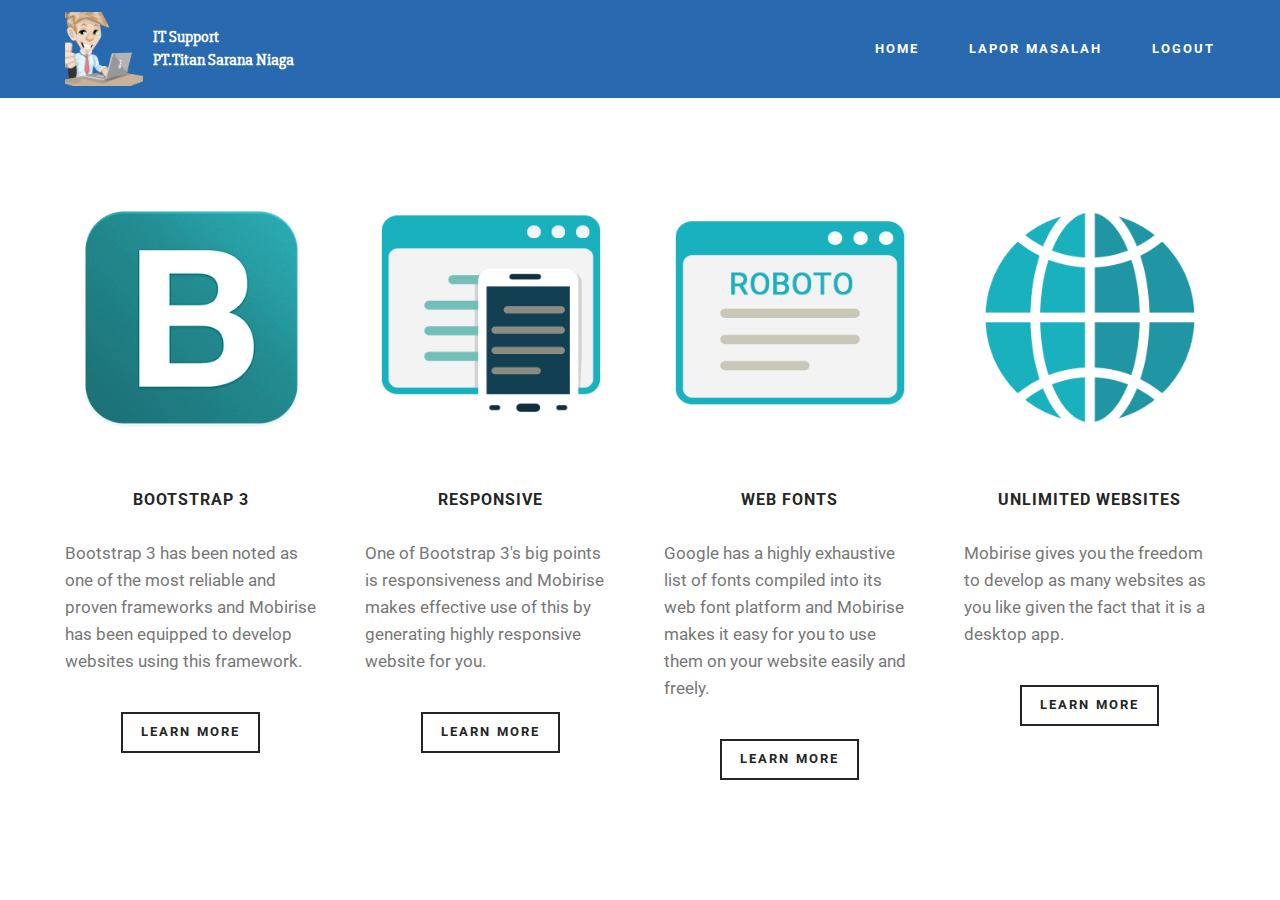
<file: index.html>
<!DOCTYPE html>
<html  >
<head>
  <!-- Site made with Mobirise Website Builder v4.12.2, https://mobirise.com -->
  <meta charset="UTF-8">
  <meta http-equiv="X-UA-Compatible" content="IE=edge">
  <meta name="generator" content="Mobirise v4.12.2, mobirise.com">
  <meta name="viewport" content="width=device-width, initial-scale=1, minimum-scale=1">
  <link rel="shortcut icon" href="assets/images/mbr-1920x1826.png" type="image/x-icon">
  <meta name="description" content="Website Maker Description">
  
  <title>Index</title>
  <link rel="stylesheet" href="https://fonts.googleapis.com/css?family=Roboto:700,400&subset=cyrillic,latin,greek,vietnamese">
  <link rel="stylesheet" href="assets/bootstrap/css/bootstrap.min.css">
  <link rel="stylesheet" href="assets/facebook-plugin/style.css">
  <link rel="stylesheet" href="assets/mobirise/css/style.css">
  <link rel="preload" as="style" href="assets/mobirise/css/mbr-additional.css"><link rel="stylesheet" href="assets/mobirise/css/mbr-additional.css" type="text/css">
  
  
  
</head>
<body>
  <section class="mbr-navbar mbr-navbar--freeze mbr-navbar--absolute mbr-navbar--sticky mbr-navbar--auto-collapse" id="menu-9" data-rv-view="23">
    <div class="mbr-navbar__section mbr-section">
        <div class="mbr-section__container container">
            <div class="mbr-navbar__container">
                <div class="mbr-navbar__column mbr-navbar__column--s mbr-navbar__brand">
                    <span class="mbr-navbar__brand-link mbr-brand mbr-brand--inline">
                        <span class="mbr-brand__logo"><a href="https://itstitan.com"><img src="assets/images/mbr-1920x1826.png" class="mbr-navbar__brand-img mbr-brand__img" alt="Mobirise"></a></span>
                        <span class="mbr-brand__name"><a class="mbr-brand__name text-white" href="https://mobirise.com">IT Support<br>PT.Titan Sarana Niaga</a></span>
                    </span>
                </div>
                <div class="mbr-navbar__hamburger mbr-hamburger"><span class="mbr-hamburger__line"></span></div>
                <div class="mbr-navbar__column mbr-navbar__menu">
                    <nav class="mbr-navbar__menu-box mbr-navbar__menu-box--inline-right">
                        <div class="mbr-navbar__column">
                            <ul class="mbr-navbar__items mbr-navbar__items--right float-left mbr-buttons mbr-buttons--freeze mbr-buttons--right btn-decorator mbr-buttons--active mbr-buttons--only-links"><li class="mbr-navbar__item"><a class="mbr-buttons__link btn text-white" href="http://home.php">HOME</a></li><li class="mbr-navbar__item"><a class="mbr-buttons__link btn text-white" href="http://lapor.php">LAPOR MASALAH</a></li><li class="mbr-navbar__item"><a class="mbr-buttons__link btn text-white" href="http://logout.php">LOGOUT</a></li></ul>                            
                            
                        </div>
                    </nav>
                </div>
            </div>
        </div>
    </div>
</section>

<section class="engine"><a href="https://mobirise.info/u">bootstrap website templates</a></section><section class="mbr-section mbr-section--relative mbr-section--fixed-size mbr-after-navbar" id="features1-a" data-rv-view="25" style="background-color: rgb(255, 255, 255);">
    
    
    <div class="mbr-section__container container mbr-section__container--std-top-padding" style="padding-top: 93px;">
        <div class="mbr-section__row row">
            <div class="mbr-section__col col-xs-12 col-md-3 col-sm-6">
                <div class="mbr-section__container mbr-section__container--center mbr-section__container--middle">
                    <figure class="mbr-figure"><img src="assets/images/bootstrap.png" class="mbr-figure__img"></figure>
                </div>
                <div class="mbr-section__container mbr-section__container--middle">
                    <div class="mbr-header mbr-header--reduce mbr-header--center mbr-header--wysiwyg">
                        <h3 class="mbr-header__text">BOOTSTRAP 3</h3>
                    </div>
                </div>
                <div class="mbr-section__container mbr-section__container--middle">
                    <div class="mbr-article mbr-article--wysiwyg">
                        <p>Bootstrap 3 has been noted as one of the most reliable and proven frameworks and Mobirise has been equipped to develop websites using this framework.</p>
                    </div>
                </div>
                <div class="mbr-section__container mbr-section__container--last" style="padding-bottom: 93px;">
                    <div class="mbr-buttons mbr-buttons--center"><a href="https://mobirise.com" class="mbr-buttons__btn btn btn-wrap btn-xs-lg btn-default">LEARN MORE</a></div>
                </div>
            </div>
            <div class="mbr-section__col col-xs-12 col-md-3 col-sm-6">
                <div class="mbr-section__container mbr-section__container--center mbr-section__container--middle">
                    <figure class="mbr-figure"><img src="assets/images/responsive.png" class="mbr-figure__img"></figure>
                </div>
                <div class="mbr-section__container mbr-section__container--middle">
                    <div class="mbr-header mbr-header--reduce mbr-header--center mbr-header--wysiwyg">
                        <h3 class="mbr-header__text">RESPONSIVE</h3>
                    </div>
                </div>
                <div class="mbr-section__container mbr-section__container--middle">
                    <div class="mbr-article mbr-article--wysiwyg">
                        <p>One of Bootstrap 3's big points is responsiveness and Mobirise makes effective use of this by generating highly responsive website for you.</p>
                    </div>
                </div>
                <div class="mbr-section__container mbr-section__container--last" style="padding-bottom: 93px;">
                    <div class="mbr-buttons mbr-buttons--center"><a href="https://mobirise.com" class="mbr-buttons__btn btn btn-wrap btn-xs-lg btn-default">LEARN MORE</a></div>
                </div>
            </div>
            <div class="clearfix visible-sm-block"></div>
            <div class="mbr-section__col col-xs-12 col-md-3 col-sm-6">
                <div class="mbr-section__container mbr-section__container--center mbr-section__container--middle">
                    <figure class="mbr-figure"><img src="assets/images/google-fonts.png" class="mbr-figure__img"></figure>
                </div>
                <div class="mbr-section__container mbr-section__container--middle">
                    <div class="mbr-header mbr-header--reduce mbr-header--center mbr-header--wysiwyg">
                        <h3 class="mbr-header__text">WEB FONTS</h3>
                    </div>
                </div>
                <div class="mbr-section__container mbr-section__container--middle">
                    <div class="mbr-article mbr-article--wysiwyg">
                        <p>Google has a highly exhaustive list of fonts compiled into its web font platform and Mobirise makes it easy for you to use them on your website easily and freely.</p>
                    </div>
                </div>
                <div class="mbr-section__container mbr-section__container--last" style="padding-bottom: 93px;">
                    <div class="mbr-buttons mbr-buttons--center"><a href="https://mobirise.com" class="mbr-buttons__btn btn btn-wrap btn-xs-lg btn-default">LEARN MORE</a></div>
                </div>
            </div>
            
            <div class="mbr-section__col col-xs-12 col-md-3 col-sm-6">
                <div class="mbr-section__container mbr-section__container--center mbr-section__container--middle">
                    <figure class="mbr-figure"><img src="assets/images/unlimited-websites.png" class="mbr-figure__img"></figure>
                </div>
                <div class="mbr-section__container mbr-section__container--middle">
                    <div class="mbr-header mbr-header--reduce mbr-header--center mbr-header--wysiwyg">
                        <h3 class="mbr-header__text">UNLIMITED WEBSITES</h3>
                    </div>
                </div>
                <div class="mbr-section__container mbr-section__container--middle">
                    <div class="mbr-article mbr-article--wysiwyg">
                        <p>Mobirise gives you the freedom to develop as many websites as you like given the fact that it is a desktop app.</p>
                    </div>
                </div>
                <div class="mbr-section__container mbr-section__container--last" style="padding-bottom: 93px;">
                    <div class="mbr-buttons mbr-buttons--center"><a href="https://mobirise.com" class="mbr-buttons__btn btn btn-wrap btn-xs-lg btn-default">LEARN MORE</a></div>
                </div>
            </div>
            
            
            
        </div>
    </div>
</section>


  <script src="assets/web/assets/jquery/jquery.min.js"></script>
  <script src="assets/bootstrap/js/bootstrap.min.js"></script>
  <script src="https://connect.facebook.net/en_US/sdk.js#xfbml=1&version=v2.5"></script>
  <script src="https://apis.google.com/js/plusone.js"></script>
  <script src="assets/facebook-plugin/facebook-script.js"></script>
  <script src="assets/smooth-scroll/smooth-scroll.js"></script>
  <script src="assets/mobirise/js/script.js"></script>
  
  
</body>
</html>
</file>
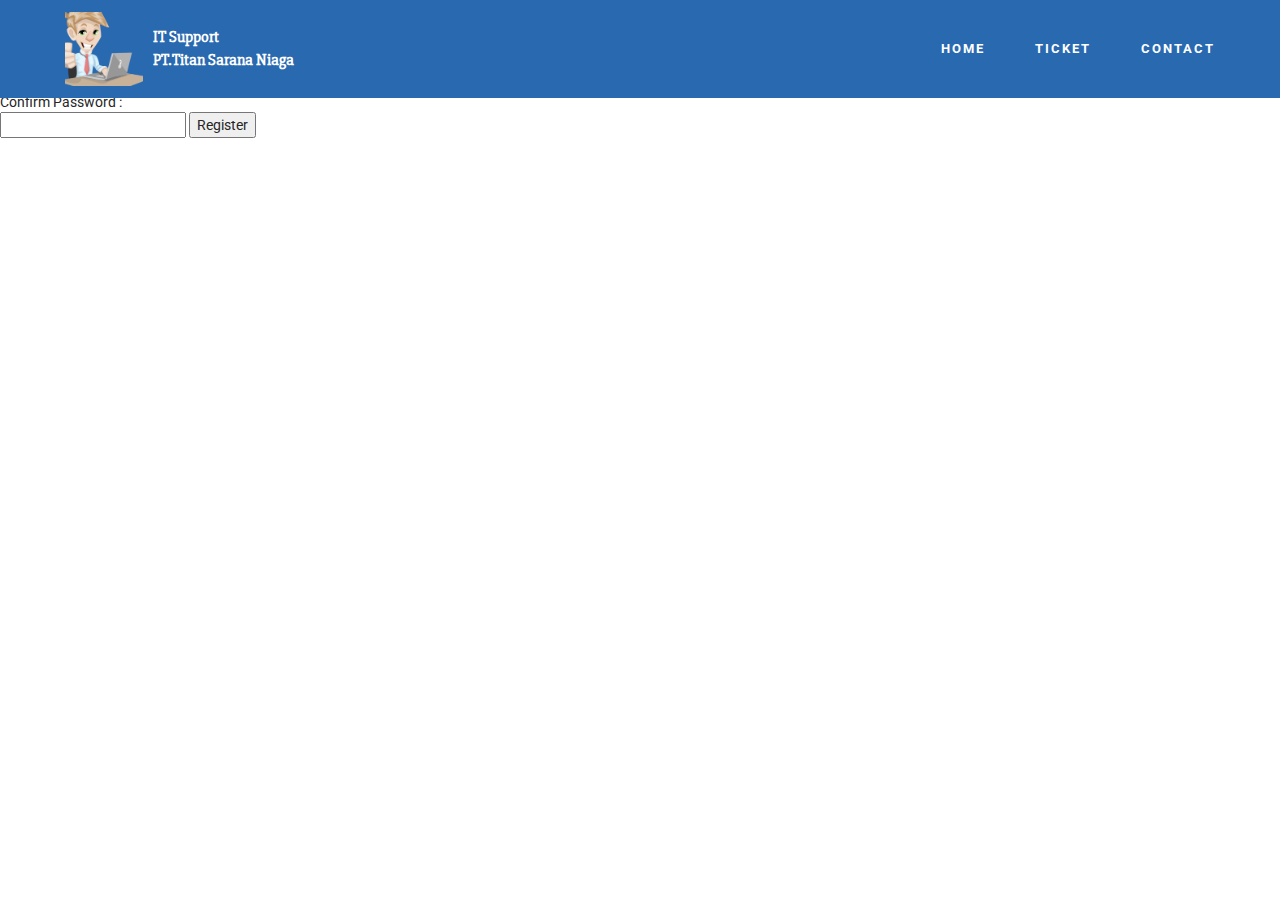
<file: daftar.html>
<!DOCTYPE html>
<html  >
<head>
  <!-- Site made with Mobirise Website Builder v4.12.2, https://mobirise.com -->
  <meta charset="UTF-8">
  <meta http-equiv="X-UA-Compatible" content="IE=edge">
  <meta name="generator" content="Mobirise v4.12.2, mobirise.com">
  <meta name="viewport" content="width=device-width, initial-scale=1, minimum-scale=1">
  <link rel="shortcut icon" href="assets/images/mbr-1920x1826.png" type="image/x-icon">
  <meta name="description" content="Web Page Builder Description">
  
  <title>Daftar</title>
  <link rel="stylesheet" href="https://fonts.googleapis.com/css?family=Roboto:700,400&subset=cyrillic,latin,greek,vietnamese">
  <link rel="stylesheet" href="assets/bootstrap/css/bootstrap.min.css">
  <link rel="stylesheet" href="assets/facebook-plugin/style.css">
  <link rel="stylesheet" href="assets/mobirise/css/style.css">
  <link rel="preload" as="style" href="assets/mobirise/css/mbr-additional.css"><link rel="stylesheet" href="assets/mobirise/css/mbr-additional.css" type="text/css">
  
  
  
</head>
<body>
  <section class="mbr-navbar mbr-navbar--freeze mbr-navbar--absolute mbr-navbar--sticky mbr-navbar--auto-collapse" id="menu-4" data-rv-view="146">
    <div class="mbr-navbar__section mbr-section">
        <div class="mbr-section__container container">
            <div class="mbr-navbar__container">
                <div class="mbr-navbar__column mbr-navbar__column--s mbr-navbar__brand">
                    <span class="mbr-navbar__brand-link mbr-brand mbr-brand--inline">
                        <span class="mbr-brand__logo"><a href="https://itstitan.com"><img src="assets/images/mbr-1920x1826.png" class="mbr-navbar__brand-img mbr-brand__img" alt="Mobirise"></a></span>
                        <span class="mbr-brand__name"><a class="mbr-brand__name text-white" href="https://mobirise.com">IT Support<br>PT.Titan Sarana Niaga</a></span>
                    </span>
                </div>
                <div class="mbr-navbar__hamburger mbr-hamburger"><span class="mbr-hamburger__line"></span></div>
                <div class="mbr-navbar__column mbr-navbar__menu">
                    <nav class="mbr-navbar__menu-box mbr-navbar__menu-box--inline-right">
                        <div class="mbr-navbar__column">
                            <ul class="mbr-navbar__items mbr-navbar__items--right float-left mbr-buttons mbr-buttons--freeze mbr-buttons--right btn-decorator mbr-buttons--active mbr-buttons--only-links"><li class="mbr-navbar__item"><a class="mbr-buttons__link btn text-white" href="https://mobirise.com">HOME</a></li><li class="mbr-navbar__item"><a class="mbr-buttons__link btn text-white" href="https://mobirise.com">TICKET</a></li><li class="mbr-navbar__item"><a class="mbr-buttons__link btn text-white" href="https://mobirise.com">CONTACT</a></li></ul>                            
                             
                        </div>
                    </nav>
                </div>
            </div>
        </div>
    </div>

</section>
<div>
 
  <div>

<div>

 <form action="reg_act.php" method="post">
 
<div> Username :</div>
 
<input name="username" type="text" />
 
<div> Password :</div>
 
<input name="password" type="password" />
 
<div>Confirm Password :</div>
 
<input name="confirm" type="password" />
<input type="submit" value="Register" />
</form>
</div>
 </div>
   </div>
  <section class="engine"><a href="https://mobirise.info/r">bootstrap template</a></section><script src="assets/web/assets/jquery/jquery.min.js"></script>
  <script src="assets/bootstrap/js/bootstrap.min.js"></script>
  <script src="https://connect.facebook.net/en_US/sdk.js#xfbml=1&version=v2.5"></script>
  <script src="https://apis.google.com/js/plusone.js"></script>
  <script src="assets/facebook-plugin/facebook-script.js"></script>
  <script src="assets/smooth-scroll/smooth-scroll.js"></script>
  <script src="assets/mobirise/js/script.js"></script>
  
 
  
</body>
</html>
</file>
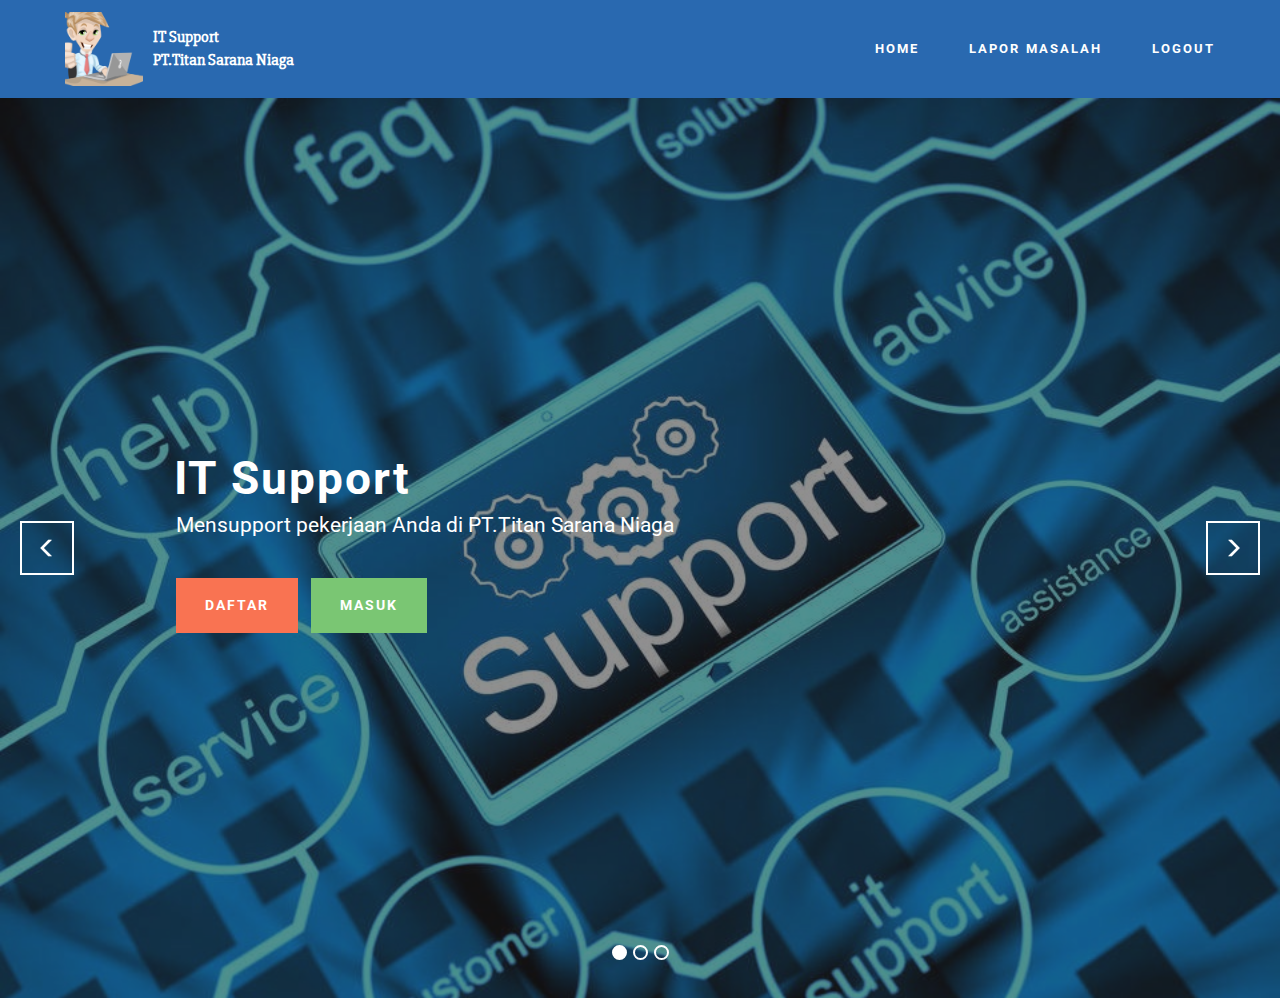
<file: home.html>
<!DOCTYPE html>
<html  >
<head>
  <!-- Site made with Mobirise Website Builder v4.12.2, https://mobirise.com -->
  <meta charset="UTF-8">
  <meta http-equiv="X-UA-Compatible" content="IE=edge">
  <meta name="generator" content="Mobirise v4.12.2, mobirise.com">
  <meta name="viewport" content="width=device-width, initial-scale=1, minimum-scale=1">
  <link rel="shortcut icon" href="assets/images/mbr-1920x1826.png" type="image/x-icon">
  <meta name="description" content="">
  
  <title>Home</title>
  <link rel="stylesheet" href="https://fonts.googleapis.com/css?family=Roboto:700,400&subset=cyrillic,latin,greek,vietnamese">
  <link rel="stylesheet" href="assets/bootstrap/css/bootstrap.min.css">
  <link rel="stylesheet" href="assets/facebook-plugin/style.css">
  <link rel="stylesheet" href="assets/mobirise/css/style.css">
  <link rel="stylesheet" href="assets/mobirise-slider/style.css">
  <link rel="preload" as="style" href="assets/mobirise/css/mbr-additional.css"><link rel="stylesheet" href="assets/mobirise/css/mbr-additional.css" type="text/css">
  
  
  
</head>
<body>
  <section class="mbr-navbar mbr-navbar--freeze mbr-navbar--absolute mbr-navbar--sticky mbr-navbar--auto-collapse" id="menu-0" data-rv-view="0">
    <div class="mbr-navbar__section mbr-section">
        <div class="mbr-section__container container">
            <div class="mbr-navbar__container">
                <div class="mbr-navbar__column mbr-navbar__column--s mbr-navbar__brand">
                    <span class="mbr-navbar__brand-link mbr-brand mbr-brand--inline">
                        <span class="mbr-brand__logo"><a href="https://itstitan.com"><img src="assets/images/mbr-1920x1826.png" class="mbr-navbar__brand-img mbr-brand__img" alt="Mobirise"></a></span>
                        <span class="mbr-brand__name"><a class="mbr-brand__name text-white" href="https://mobirise.com">IT Support<br>PT.Titan Sarana Niaga</a></span>
                    </span>
                </div>
                <div class="mbr-navbar__hamburger mbr-hamburger"><span class="mbr-hamburger__line"></span></div>
                <div class="mbr-navbar__column mbr-navbar__menu">
                    <nav class="mbr-navbar__menu-box mbr-navbar__menu-box--inline-right">
                        <div class="mbr-navbar__column">
                            <ul class="mbr-navbar__items mbr-navbar__items--right float-left mbr-buttons mbr-buttons--freeze mbr-buttons--right btn-decorator mbr-buttons--active mbr-buttons--only-links"><li class="mbr-navbar__item"><a class="mbr-buttons__link btn text-white" href="http://home.php">HOME</a></li><li class="mbr-navbar__item"><a class="mbr-buttons__link btn text-white" href="http://lapor.php">LAPOR MASALAH</a></li><li class="mbr-navbar__item"><a class="mbr-buttons__link btn text-white" href="http://logout.php">LOGOUT</a></li></ul>                            
                            
                        </div>
                    </nav>
                </div>
            </div>
        </div>
    </div>
</section>

<section class="engine"><a href="https://mobirise.info/b">how to create a website for free</a></section><section class="mbr-slider mbr-section mbr-section--no-padding carousel slide mbr-after-navbar" data-ride="carousel" data-wrap="true" data-interval="5000" id="slider-2" data-rv-view="2" style="background-color: rgb(255, 255, 255);">
    <div class="mbr-section__container">
        <div>
            <ol class="carousel-indicators">
                <li data-app-prevent-settings="" data-target="#slider-2" data-slide-to="0" class="active"></li><li data-app-prevent-settings="" data-target="#slider-2" class="" data-slide-to="1"></li><li data-app-prevent-settings="" data-target="#slider-2" data-slide-to="2"></li>
            </ol>
            <div class="carousel-inner" role="listbox">
                <div class="mbr-box mbr-section mbr-section--relative mbr-section--fixed-size mbr-section--bg-adapted item dark center mbr-section--full-height active" style="background-image: url(assets/images/it-support-background-1200x900.jpeg);">
                    <div class="mbr-box__magnet mbr-box__magnet--center-left mbr-box__magnet--sm-padding">
                    <div class="mbr-overlay"></div>                        
                        <div class=" container">
                            
                            <div class="row">
                                <div class=" col-md-offset-1 col-md-6">  

                                <div class="mbr-hero">
                                    <h1 class="mbr-hero__text">IT Support</h1>

                                    <p class="mbr-hero__subtext">Mensupport pekerjaan Anda di PT.Titan Sarana Niaga</p>
                                </div>
                                <div class="mbr-buttons btn-inverse mbr-buttons--left"><a class="mbr-buttons__btn btn btn-lg btn-danger" href="http://daftar.php">DAFTAR</a>  <a class="mbr-buttons__btn btn btn-lg btn-success" href="http://login.php">MASUK</a> </div>
                                </div>
                            </div>
                        </div>
                    </div>
                </div><div class="mbr-box mbr-section mbr-section--relative mbr-section--fixed-size mbr-section--bg-adapted item dark center mbr-section--full-height" style="background-image: url(assets/images/it-service-1200x674.png);">
                    <div class="mbr-box__magnet mbr-box__magnet--center-right mbr-box__magnet--sm-padding">
                    <div class="mbr-overlay"></div>                        
                        <div class=" container">
                            
                            <div class="row">
                                <div class=" col-md-6 col-md-offset-5">  

                                <div class="mbr-hero">
                                    <h1 class="mbr-hero__text">Problem?</h1>

                                    <p class="mbr-hero__subtext">Apa Problem Anda, Ajukan dan buat ticket laporan atas masalah Anda disini, JANGAN LAPOR MASALAH KELUARGA !!!</p>
                                </div>
                                <div class="mbr-buttons btn-inverse mbr-buttons--left mbr-buttons--right"><a class="mbr-buttons__btn btn btn-lg btn-danger" href="http://daftar.php">DAFTAR</a> <a class="mbr-buttons__btn btn btn-lg btn-default" href="http://login.php">MASUK</a></div>
                                </div>
                            </div>
                        </div>
                    </div>
                </div><div class="mbr-box mbr-section mbr-section--relative mbr-section--fixed-size mbr-section--bg-adapted item dark center mbr-section--full-height" style="background-image: url(assets/images/software-web-photo-1000x667.jpg);">
                    <div class="mbr-box__magnet mbr-box__magnet--center-center mbr-box__magnet--sm-padding">
                    <div class="mbr-overlay"></div>                        
                        <div class=" container">
                            
                            <div class="row">
                                <div class=" col-md-8 col-md-offset-2">  

                                <div class="mbr-hero">
                                    <h1 class="mbr-hero__text">CARANYA?</h1>

                                    <p class="mbr-hero__subtext">Daftar diri Anda disini, <br>hanya PT.TSN yang dapat menggunakan Applikasi web ini,</p>
                                </div>
                                <div class="mbr-buttons btn-inverse mbr-buttons--center"><a class="mbr-buttons__btn btn btn-lg btn-danger" href="http://daftar.php">DAFTAR</a> <a class="mbr-buttons__btn btn btn-lg btn-default" href="http://login.php">MASUK</a></div>
                                </div>
                            </div>
                        </div>
                    </div>
                </div>
            </div>
            
            <a data-app-prevent-settings="" class="left carousel-control" role="button" data-slide="prev" href="#slider-2">
                <span class="glyphicon glyphicon-menu-left" aria-hidden="true"></span>
                <span class="sr-only">Previous</span>
            </a>
            <a data-app-prevent-settings="" class="right carousel-control" role="button" data-slide="next" href="#slider-2">
                <span class="glyphicon glyphicon-menu-right" aria-hidden="true"></span>
                <span class="sr-only">Next</span>
            </a>
        </div>
    </div>
</section>


  <script src="assets/web/assets/jquery/jquery.min.js"></script>
  <script src="assets/bootstrap/js/bootstrap.min.js"></script>
  <script src="https://connect.facebook.net/en_US/sdk.js#xfbml=1&version=v2.5"></script>
  <script src="https://apis.google.com/js/plusone.js"></script>
  <script src="assets/facebook-plugin/facebook-script.js"></script>
  <script src="assets/smooth-scroll/smooth-scroll.js"></script>
  <script src="assets/bootstrap-carousel-swipe/bootstrap-carousel-swipe.js"></script>
  <script src="assets/mobirise/js/script.js"></script>
  
  
</body>
</html>
</file>
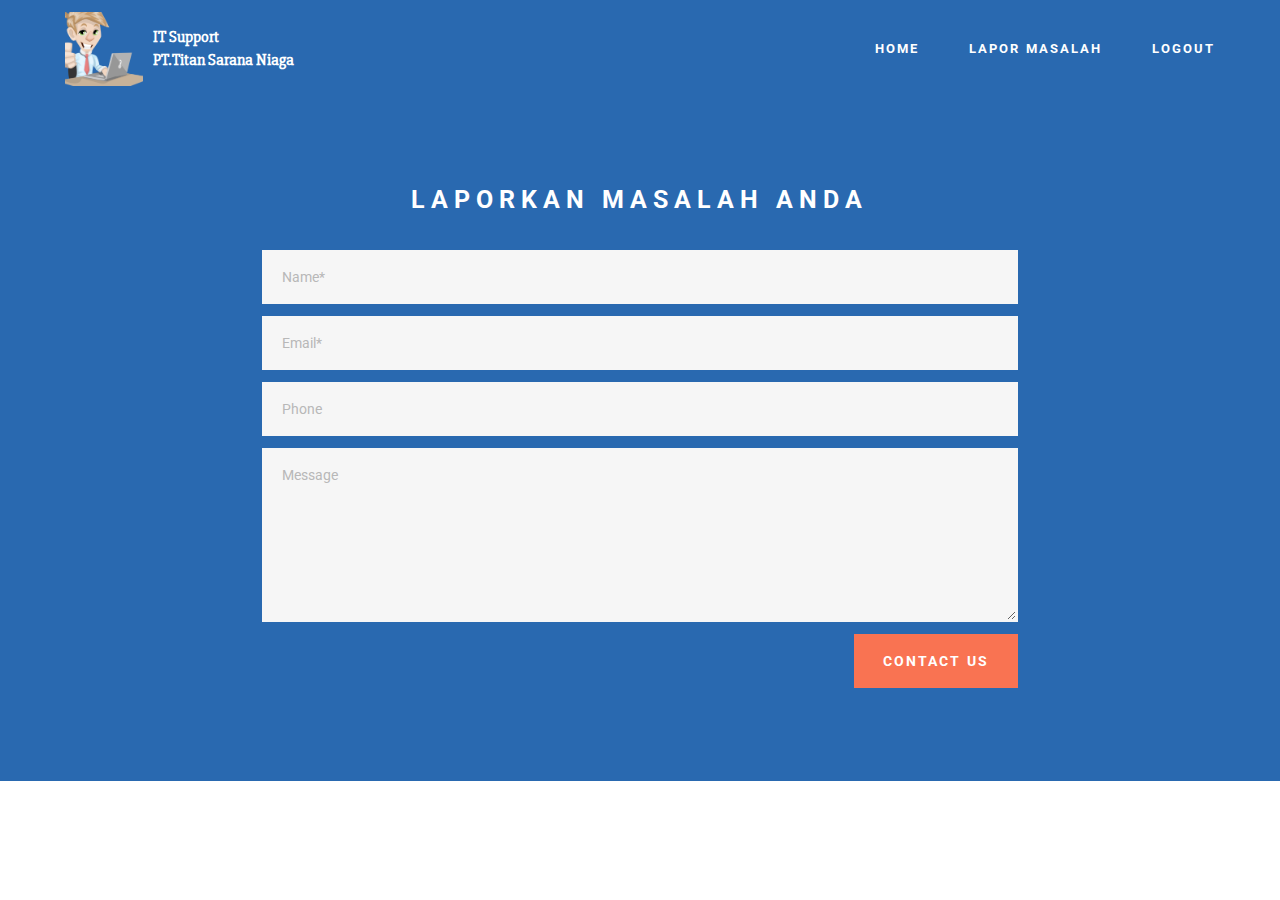
<file: lapor.html>
<!DOCTYPE html>
<html  >
<head>
  <!-- Site made with Mobirise Website Builder v4.12.2, https://mobirise.com -->
  <meta charset="UTF-8">
  <meta http-equiv="X-UA-Compatible" content="IE=edge">
  <meta name="generator" content="Mobirise v4.12.2, mobirise.com">
  <meta name="viewport" content="width=device-width, initial-scale=1, minimum-scale=1">
  <link rel="shortcut icon" href="assets/images/mbr-1920x1826.png" type="image/x-icon">
  <meta name="description" content="Web Builder Description">
  
  <title>Lapor</title>
  <link rel="stylesheet" href="https://fonts.googleapis.com/css?family=Roboto:700,400&subset=cyrillic,latin,greek,vietnamese">
  <link rel="stylesheet" href="assets/bootstrap/css/bootstrap.min.css">
  <link rel="stylesheet" href="assets/facebook-plugin/style.css">
  <link rel="stylesheet" href="assets/mobirise/css/style.css">
  <link rel="preload" as="style" href="assets/mobirise/css/mbr-additional.css"><link rel="stylesheet" href="assets/mobirise/css/mbr-additional.css" type="text/css">
  
  
  
</head>
<body>
  <section class="mbr-navbar mbr-navbar--freeze mbr-navbar--absolute mbr-navbar--sticky mbr-navbar--auto-collapse" id="menu-7" data-rv-view="37">
    <div class="mbr-navbar__section mbr-section">
        <div class="mbr-section__container container">
            <div class="mbr-navbar__container">
                <div class="mbr-navbar__column mbr-navbar__column--s mbr-navbar__brand">
                    <span class="mbr-navbar__brand-link mbr-brand mbr-brand--inline">
                        <span class="mbr-brand__logo"><a href="https://itstitan.com"><img src="assets/images/mbr-1920x1826.png" class="mbr-navbar__brand-img mbr-brand__img" alt="Mobirise"></a></span>
                        <span class="mbr-brand__name"><a class="mbr-brand__name text-white" href="https://mobirise.com">IT Support<br>PT.Titan Sarana Niaga</a></span>
                    </span>
                </div>
                <div class="mbr-navbar__hamburger mbr-hamburger"><span class="mbr-hamburger__line"></span></div>
                <div class="mbr-navbar__column mbr-navbar__menu">
                    <nav class="mbr-navbar__menu-box mbr-navbar__menu-box--inline-right">
                        <div class="mbr-navbar__column">
                            <ul class="mbr-navbar__items mbr-navbar__items--right float-left mbr-buttons mbr-buttons--freeze mbr-buttons--right btn-decorator mbr-buttons--active mbr-buttons--only-links"><li class="mbr-navbar__item"><a class="mbr-buttons__link btn text-white" href="http://home.php">HOME</a></li><li class="mbr-navbar__item"><a class="mbr-buttons__link btn text-white" href="http://lapor.php">LAPOR MASALAH</a></li><li class="mbr-navbar__item"><a class="mbr-buttons__link btn text-white" href="http://logout.php">LOGOUT</a></li></ul>                            
                            
                        </div>
                    </nav>
                </div>
            </div>
        </div>
    </div>
</section>

<section class="engine"><a href="https://mobirise.info/a">online site builder</a></section><section class="mbr-section mbr-section--relative mbr-section--fixed-size mbr-after-navbar" id="form1-8" data-rv-view="39" style="background-color: rgb(41, 105, 176);">
    
    <div class="mbr-section__container mbr-section__container--std-padding container" style="padding-top: 93px; padding-bottom: 93px;">
        <div class="row">
            <div class="col-sm-12">
                <div class="row">
                    <div class="col-sm-8 col-sm-offset-2" data-form-type="formoid">
                        <div class="mbr-header mbr-header--center mbr-header--std-padding">
                            <h2 class="mbr-header__text">LAPORKAN MASALAH ANDA</h2>
                        </div>
                        <div data-form-alert="true">
                            <div class="hide" data-form-alert-success="true">Thanks for filling out form!</div>
                        </div>
                        <form action="https://mobirise.com/" method="post" data-form-title="LAPORKAN MASALAH ANDA">
                            <input type="hidden" value="38uGQx9eSG2cHVKMVVckOiqttdSwTpQi60HivV0uifJ6O2IFKelnL+QWMpa6CH7om+Hrp4nr94DwdIj66OeimOF7WArxKRxzUl0b/senE4/uCSvu3Sxj06RhtlALAYlF" data-form-email="true">
                            <div class="form-group">
                                <input type="text" class="form-control" name="name" required="" placeholder="Name*" data-form-field="Name">
                            </div>
                            <div class="form-group">
                                <input type="email" class="form-control" name="email" required="" placeholder="Email*" data-form-field="Email">
                            </div>
                            <div class="form-group">
                                <input type="tel" class="form-control" name="phone" placeholder="Phone" data-form-field="Phone">
                            </div>
                            <div class="form-group">
                                <textarea class="form-control" name="message" rows="7" placeholder="Message" data-form-field="Message"></textarea>
                            </div>
                            <div class="mbr-buttons mbr-buttons--right"><button type="submit" class="mbr-buttons__btn btn btn-lg btn-danger">CONTACT US</button></div>
                        </form>
                    </div>
                </div>
            </div>
        </div>
    </div>
</section>


  <script src="assets/web/assets/jquery/jquery.min.js"></script>
  <script src="assets/bootstrap/js/bootstrap.min.js"></script>
  <script src="https://connect.facebook.net/en_US/sdk.js#xfbml=1&version=v2.5"></script>
  <script src="https://apis.google.com/js/plusone.js"></script>
  <script src="assets/facebook-plugin/facebook-script.js"></script>
  <script src="assets/smooth-scroll/smooth-scroll.js"></script>
  <!--[if lte IE 9]>
    <script src="assets/jquery-placeholder/jquery.placeholder.min.js"></script>
  <![endif]-->
  <script src="assets/mobirise/js/script.js"></script>
  <script src="assets/formoid/formoid.min.js"></script>
  
  
</body>
</html>
</file>
<file: assets/facebook-plugin/style.css>
.mbr-section.mbr-section__comments{
    position: relative;
}
.mbr-section__comments{
    background-size: cover;
}
.addons-container {
  position: relative;
  margin-left: auto;
  margin-right: auto;
  padding-right: 15px;
  padding-left: 15px; }
  @media (min-width: 576px) {
    .addons-container {
      padding-right: 15px;
      padding-left: 15px; } }
  @media (min-width: 768px) {
    .addons-container {
      padding-right: 15px;
      padding-left: 15px; } }
  @media (min-width: 992px) {
    .addons-container {
      padding-right: 15px;
      padding-left: 15px; } }
  @media (min-width: 1200px) {
    .addons-container {
      padding-right: 15px;
      padding-left: 15px; } }
  @media (min-width: 576px) {
    .addons-container {
      width: 540px;
      max-width: 100%; } }
  @media (min-width: 768px) {
    .addons-container {
      width: 720px;
      max-width: 100%; } }
  @media (min-width: 992px) {
    .addons-container {
      width: 960px;
      max-width: 100%; } }
  @media (min-width: 1200px) {
    .addons-container {
      width: 1140px;
      max-width: 100%; } }

.addons-container-inner{
    position: relative;
    width: 100%;
    min-height: 1px;
    padding-right: 15px;
    padding-left: 15px;
}
@media (min-width: 567px) {
    .addons-container-inner{
        -ms-flex: 0 0 66.666667%;
        flex: 0 0 66.666667%;
        max-width: 66.666667%;
    }
}
.addons-row{
    display: flex;
    justify-content:center;
}
</file>
<file: assets/mobirise/css/mbr-additional.css>
@import url(https://fonts.googleapis.com/css?family=Slabo+27px);

#menu-4 .mbr-brand__name {
  font-size: 16px;
}
#menu-4.mbr-navbar--stuck .mbr-navbar__section {
  background: #2969b0;
}
#menu-4 .mbr-navbar__section {
  background: #2969b0;
}
#menu-4 .mbr-navbar__hamburger {
  color: #ffffff;
}
#menu-4 .mbr-brand__name a {
  font-size: 16px;
  font-family: 'Slabo 27px', serif;
}

#menu-0 .mbr-brand__name {
  font-size: 16px;
}
#menu-0.mbr-navbar--stuck .mbr-navbar__section {
  background: #2969b0;
}
#menu-0 .mbr-navbar__section {
  background: #2969b0;
}
#menu-0 .mbr-navbar__hamburger {
  color: #ffffff;
}
#menu-0 .mbr-brand__name a {
  font-size: 16px;
  font-family: 'Slabo 27px', serif;
}
#slider-2 H1 {
  text-align: left;
  color: #ffffff;
}
#slider-2 P {
  text-align: left;
  color: #ffffff;
}

#menu-7 .mbr-brand__name {
  font-size: 16px;
}
#menu-7.mbr-navbar--stuck .mbr-navbar__section {
  background: #2969b0;
}
#menu-7 .mbr-navbar__section {
  background: #2969b0;
}
#menu-7 .mbr-navbar__hamburger {
  color: #ffffff;
}
#menu-7 .mbr-brand__name a {
  font-size: 16px;
  font-family: 'Slabo 27px', serif;
}
#form1-8 .mbr-header__text {
  color: #ffffff;
}

#menu-9 .mbr-brand__name {
  font-size: 16px;
}
#menu-9.mbr-navbar--stuck .mbr-navbar__section {
  background: #2969b0;
}
#menu-9 .mbr-navbar__section {
  background: #2969b0;
}
#menu-9 .mbr-navbar__hamburger {
  color: #ffffff;
}
#menu-9 .mbr-brand__name a {
  font-size: 16px;
  font-family: 'Slabo 27px', serif;
}
</file>
<file: assets/mobirise-slider/style.css>
/*-------

   Slider

-------*/
.mbr-slider .carousel-inner > .active,
.mbr-slider .carousel-inner > .next,
.mbr-slider .carousel-inner > .prev {
	display: table;
}
.mbr-slider .carousel-control {
    background-image: none;
    width: 54px;
    height: 54px;
    top: 50%;
    margin-top: -27px;
    line-height: 54px;
    border: 2px solid #fff;
    opacity: 1;
    text-shadow: none;
    z-index: 5;
    -webkit-transition: all 0.2s ease-in-out 0s;
    -o-transition: all 0.2s ease-in-out 0s;
    transition: all 0.2s ease-in-out 0s;
}
.mbr-slider .carousel-control.left {
	margin-left: 20px;
}
.mbr-slider .carousel-control.right {
	margin-right: 20px;
}
.mbr-slider .carousel-control:hover {
	background: #fff;
	color: #000;
}
.mbr-slider .carousel-indicators {
    bottom: 20px;
}
.mbr-slider .carousel-indicators li,
.mbr-slider .carousel-indicators .active {
    width: 15px;
    height: 15px;
    margin: 3px;
    border: 2px solid #ffffff;
}

@media (max-width: 767px) {
    .mbr-slider .carousel-control {
        top: auto;
        bottom: 20px;
    }
}
.mbr-slider .mbr-overlay {
    z-index: 0;
    opacity:0.5;
}
/* boxed model */
.mbr-slider > .boxed-slider {
    position: relative;
    padding: 93px 0;
}
.mbr-slider > .boxed-slider > div{
    position: relative;

}
.mbr-slider > .container .carousel-indicators {
    margin-bottom: 3px;
}
@media (max-width: 767px) {
    .mbr-slider > .container .carousel-control {
        margin-bottom: 0px;
    }
}
.mbr-slider > .container img {
    width: 100%;
}
.mbr-slider > .container img + .row {
    position: absolute;
    top: 50%;
    left: 0;
    right: 0;
    margin-left: 0;
    margin-right: 0;
    -webkit-transform: translateY(-50%);
    -moz-transform: translateY(-50%);
    transform: translateY(-50%);
}
.mbr-slider .mbr-section {
    padding-left: 0;
    padding-right: 0;
}

/* article layout */
.mbr-slider .article-slider > div {
    padding-left: 0;
    padding-right: 0;
}
.mbr-slider > .container.article-slider .carousel-indicators {
    margin-bottom: 0;
}
</file>
<file: assets/mobirise/css/style.css>
.is-builder .animated {
  -webkit-animation-name: none !important;
  animation-name: none !important;
}
html {
  position: relative;
  min-height: 100%;
}
.mbr-embedded-video {
  position: relative;
}
.mbr-background-video,
.mbr-background-video-preview {
  bottom: 0;
  left: 0;
  overflow: hidden;
  position: absolute;
  right: 0;
  top: 0;
}
.mbr-parallax-background,
.mbr-background {
  background-attachment: fixed !important;
  background-position: 50% 0;
  background-repeat: no-repeat;
  background-size: cover !important;
}
.mbr-hidden-scrollbar .mbr-parallax-background {
  background-size: auto 130%;
}
.mobile .mbr-parallax-background {
  background-attachment: scroll !important;
}
.mbr-background {
  background-attachment: scroll !important;
}
.mbr-navbar {
  position: relative;
  width: 100%;
}
.mbr-navbar:before {
  content: "";
  display: block;
}
.mbr-navbar__brand-link:after,
.mbr-navbar__brand-img {
  max-height: 74px;
  height: 100%;
}
.mbr-navbar:before,
.mbr-navbar__container {
  height: 98px;
}
.mbr-navbar--ss .mbr-navbar__brand-link:after,
.mbr-navbar--ss .mbr-navbar__brand-img {
  height: 74px;
}
.mbr-navbar--ss:before,
.mbr-navbar--ss .mbr-navbar__container {
  height: 98px;
}
.mbr-navbar--xs .mbr-navbar__brand-link:after,
.mbr-navbar--xs .mbr-navbar__brand-img {
  height: 32px;
}
.mbr-navbar--xs:before,
.mbr-navbar--xs .mbr-navbar__container {
  height: 56px;
}
.mbr-navbar--s .mbr-navbar__brand-link:after,
.mbr-navbar--s .mbr-navbar__brand-img {
  height: 48px;
}
.mbr-navbar--s:before,
.mbr-navbar--s .mbr-navbar__container {
  height: 72px;
}
.mbr-navbar--m .mbr-navbar__brand-link:after,
.mbr-navbar--m .mbr-navbar__brand-img {
  height: 64px;
}
.mbr-navbar--m:before,
.mbr-navbar--m .mbr-navbar__container {
  height: 88px;
}
.mbr-navbar--l .mbr-navbar__brand-link:after,
.mbr-navbar--l .mbr-navbar__brand-img {
  height: 96px;
}
.mbr-navbar--l:before,
.mbr-navbar--l .mbr-navbar__container {
  height: 120px;
}
.mbr-navbar--xl .mbr-navbar__brand-link:after,
.mbr-navbar--xl .mbr-navbar__brand-img {
  height: 128px;
}
.mbr-navbar--xl:before,
.mbr-navbar--xl .mbr-navbar__container {
  height: 152px;
}
.mbr-navbar--short .mbr-navbar__brand-link:after,
.mbr-navbar--short .mbr-navbar__brand-img {
  height: 40px;
}
.mbr-navbar--short .mbr-brand__logo .mbr-iconfont{
  font-size: 40px;
}
.mbr-navbar--short:before,
.mbr-navbar--short .mbr-navbar__container {
  height: 64px;
}
.mbr-navbar--short .mbr-navbar__container {
  padding: 12px 0;
}
@media (max-width: 767px) {
  .mbr-navbar--short .mbr-navbar__brand-link:after,
  .mbr-navbar--short .mbr-navbar__brand-img {
    height: 31px;
  }
  .mbr-navbar--short:before,
  .mbr-navbar--short .mbr-navbar__container {
    height: 45px;
  }
  .mbr-navbar--short .mbr-navbar__container {
    padding: 7px 0;
  }
}
.mbr-navbar__brand-img {
  position: relative;
}
.mbr-navbar__brand-img,
.mbr-navbar__container,
.mbr-navbar__section {
  -webkit-transition: all 300ms ease-in-out 0s;
  -o-transition: all 300ms ease-in-out 0s;
  transition: all 300ms ease-in-out 0s;
}
.mbr-navbar__section {
  background: #2c2c2c;
  height: auto;
  position: absolute;
  top: 0;
  width: 100%;
  z-index: 1000;
}
.mbr-navbar__container {
  display: table;
  padding: 12px 0;
  width: 100%;
}
.mbr-navbar__menu-box {
  display: table;
  width: 100%;
}
.mbr-navbar__menu-box--inline-left,
.mbr-navbar__menu-box--inline-center,
.mbr-navbar__menu-box--inline-right {
  display: block;
  text-align: left;
}
.mbr-navbar__menu-box--inline-center {
  text-align: center;
}
.mbr-navbar__menu-box--inline-right {
  text-align: right;
}
.mbr-navbar__column {
  display: table-cell;
  vertical-align: middle;
}
.mbr-navbar__column--xxs {
  width: 1%;
}
.mbr-navbar__column--xs {
  width: 10%;
}
.mbr-navbar__column--s {
  width: 20%;
}
.mbr-navbar__column--m {
  width: 30%;
}
.mbr-navbar__column--l {
  width: 40%;
}
.mbr-navbar__column--xl {
  width: 50%;
}
.mbr-navbar__menu-box--inline-left .mbr-navbar__column,
.mbr-navbar__menu-box--inline-center .mbr-navbar__column,
.mbr-navbar__menu-box--inline-right .mbr-navbar__column {
  display: inline-block;
}
.mbr-navbar__items {
  float: left;
  padding-left: 0px;
  position: relative;
  left: -20px;
}
.mbr-navbar__items--right {
  float: right;
  left: 0;
}
.float-left {
  float: left;
}
.mbr-navbar__item {
  display: block;
  float: left;
  position: relative;
}
.mbr-navbar__hamburger {
  display: none;
  margin-top: -11px;
  position: absolute;
  right: 0;
  top: 50%;
  z-index: 10000;
}
.mbr-navbar--collapsed .mbr-navbar__container {
  position: relative;
}
.mbr-navbar--collapsed .mbr-navbar__column {
  display: block;
  width: 100%;
}
.mbr-navbar--collapsed .mbr-navbar__items--right {
  padding-top: 13px;
}
.mbr-navbar--collapsed .mbr-navbar__menu {
  background: rgba(0, 0, 0, 0.9);
  display: none;
  height: 100%;
  left: 0;
  position: fixed;
  top: 0;
  width: 100%;
  z-index: 9999;
}
.mbr-navbar--collapsed .mbr-navbar__menu-box {
  display: table-cell;
  vertical-align: middle;
}
.mbr-navbar--collapsed .mbr-navbar__items {
  float: none;
}
.mbr-navbar--collapsed .mbr-navbar__item {
  float: none;
}
.mbr-navbar--collapsed .mbr-navbar__hamburger {
  display: block;
}
.mbr-navbar--collapsed.mbr-navbar--open .mbr-navbar__menu {
  display: table;
}
.mbr-navbar--collapsed.mbr-navbar--open:not(.mbr-navbar--sticky) .mbr-navbar__section {
  background: none;
  position: fixed;
}
.mbr-navbar--collapsed.mbr-navbar--open .mbr-navbar__brand {
  visibility: hidden;
}
.mbr-navbar--collapsed.mbr-navbar--sticky.mbr-navbar--open .mbr-navbar__brand {
  visibility: visible;
}
.mbr-navbar--collapsed.mbr-navbar--open .mbr-navbar__brand-img,
.mbr-navbar--collapsed.mbr-navbar--open .mbr-navbar__container {
  -webkit-transition: none;
  -o-transition: none;
  transition: none;
}
.mbr-navbar--freeze.mbr-navbar--collapsed.mbr-navbar--open .mbr-navbar__hamburger,
.mbr-navbar--freeze.mbr-navbar--collapsed.mbr-navbar--open .mbr-navbar__hamburger:hover {
  color: #fff !important;
}
.mbr-navbar--sticky .mbr-navbar__section {
  position: fixed;
}
.mbr-navbar--absolute {
  position: absolute;
}
/* fix for popup menu conflict */
@media (max-width: 480px) {
  .mbr-navbar--absolute.mbr-navbar[id^=menu-] {
    position: absolute;
  }
}
.mbr-navbar--transparent .mbr-navbar__section {
  background: none;
}
.mbr-navbar--stuck .mbr-navbar__section,
.mbr-navbar--relative .mbr-navbar__section {
  background: #2c2c2c;
}
@media (max-width: 991px) {
  .mbr-navbar--auto-collapse .mbr-navbar__container {
    position: relative;
  }
  .mbr-navbar--auto-collapse .mbr-navbar__column {
    display: block;
    width: 100%;
  }
  .mbr-navbar__column {
    max-height: 100vh;
    overflow-x: hidden;
    overflow-y:auto;
  }
  .mbr-navbar__column::-webkit-scrollbar {
    display:none;
  }
  .mbr-navbar--auto-collapse .mbr-navbar__items--right {
    padding-top: 13px;
  }
  .mbr-navbar--auto-collapse .mbr-navbar__menu {
    background: rgba(0, 0, 0, 0.9);
    display: none;
    height: 100%;
    left: 0;
    position: fixed;
    top: 0;
    width: 100%;
    z-index: 9999;
  }
  .mbr-navbar--auto-collapse .mbr-navbar__menu-box {
    display: table-cell;
    vertical-align: middle;
  }
  .mbr-navbar--auto-collapse .mbr-navbar__items {
    float: none;
  }
  .mbr-navbar--auto-collapse .mbr-navbar__item {
    float: none;
  }
  .mbr-navbar--auto-collapse .mbr-navbar__hamburger {
    display: block;
  }
  .mbr-navbar--auto-collapse.mbr-navbar--open .mbr-navbar__menu {
    display: table;
  }
  .mbr-navbar--auto-collapse.mbr-navbar--open:not(.mbr-navbar--sticky) .mbr-navbar__section {
    background: none;
    position: fixed;
  }
  .mbr-navbar--auto-collapse.mbr-navbar--open .mbr-navbar__brand {
    visibility: hidden;
  }
  .mbr-navbar--auto-collapse.mbr-navbar--sticky.mbr-navbar--open .mbr-navbar__brand {
    visibility: visible;
  }
  .mbr-navbar--auto-collapse.mbr-navbar--open .mbr-navbar__brand-img,
  .mbr-navbar--auto-collapse.mbr-navbar--open .mbr-navbar__container {
    -webkit-transition: none;
    -o-transition: none;
    transition: none;
  }
}
.mbr-after-navbar:before {
  content: "";
  display: block;
  height: 98px;
}
.mbr-hamburger {
  cursor: pointer;
  height: 23px;
  width: 30px;
}
.mbr-hamburger:focus {
  outline: none;
}
.mbr-hamburger__line,
.mbr-hamburger__line:before,
.mbr-hamburger__line:after {
  content: "";
  position: absolute;
  display: block;
  height: 1px;
  cursor: pointer;
}
.mbr-hamburger__line,
.mbr-hamburger__line:before,
.mbr-hamburger__line:after {
  width: 30px;
  border-bottom: 5px solid;
  top: 9px;
}
.mbr-hamburger__line:before {
  top: -9px;
}
.mbr-hamburger__line:after {
  top: 9px;
}
.mbr-hamburger__line,
.mbr-hamburger__line:before,
.mbr-hamburger__line:after {
  -webkit-transition: all 300ms ease-in-out;
  transition: all 300ms ease-in-out;
}
.mbr-hamburger--open .mbr-hamburger__line {
  border-color: transparent;
}
.mbr-hamburger--open .mbr-hamburger__line:before,
.mbr-hamburger--open .mbr-hamburger__line:after {
  top: 0;
}
.mbr-hamburger--open .mbr-hamburger__line:before {
  -ms-transform: rotate(45deg);
  -webkit-transform: rotate(45deg);
  transform: rotate(45deg);
}
.mbr-hamburger--open .mbr-hamburger__line:after {
  top: 10px;
  -ms-transform: translatey(-10px) rotate(-45deg);
  -webkit-transform: translatey(-10px) rotate(-45deg);
  transform: translatey(-10px) rotate(-45deg);
}
@media (max-width: 767px) {
  .mbr-hamburger {
    height: 23px;
    width: 27px;
  }
  .mbr-hamburger__line,
  .mbr-hamburger__line:before,
  .mbr-hamburger__line:after {
    width: 27px;
    border-bottom: 4px solid;
    top: 9px;
  }
  .mbr-hamburger__line:before {
    top: -9px;
  }
  .mbr-hamburger__line:after {
    top: 9px;
  }
}

.navbar-dropdown .hamburger-icon {
  content: "";
  width: 16px;
  -webkit-box-shadow: 0 -6px 0 1px,0 0 0 1px,0 6px 0 1px;
  -moz-box-shadow: 0 -6px 0 1px,0 0 0 1px,0 6px 0 1px;
  box-shadow: 0 -6px 0 1px,0 0 0 1px,0 6px 0 1px;
}

.mbr-brand {
  display: block;
  float: left;
  position: relative;
}
.mbr-brand,
.mbr-brand:hover {
  text-decoration: none;
}
.mbr-brand__name {
  display: block;
  font-weight: bold;
  margin-top: 5px;
  text-align: center;
}
.mbr-brand__name,
.mbr-brand__name:hover {
  text-decoration: none;
}
.mbr-brand--inline {
  display: table;
}
.mbr-brand--inline:after {
  content: "";
  display: table-cell;
  width: 1px;
}
.mbr-brand--inline .mbr-brand__logo,
.mbr-brand--inline .mbr-brand__name {
  display: table-cell;
  vertical-align: middle;
}
.mbr-brand--inline .mbr-brand__logo {
  padding-right: 10px;
}
.mbr-brand--inline .mbr-brand__name {
  margin: 0;
  text-align: left;
}
.mbr-form {
  display: table;
  margin-top: -13px;
  position: relative;
  top: 14px;
  /* width: 100%; */
}
.mbr-form__left,
.mbr-form__right {
  display: table-cell;
  vertical-align: top;
}
.mbr-form__left {
  padding-right: 3px;
}
.mbr-form__right {
  width: 1px;
}
@media (max-width: 530px) {
  .mbr-form {
    display: block;
    margin-top: -27px;
    position: relative;
    top: 26px;
  }
  .mbr-form__left,
  .mbr-form__right {
    display: block;
  }
  .mbr-form__left {
    margin-bottom: 12px;
    padding-right: 0;
  }
  .mbr-form__right {
    width: 100%;
  }
}
.mbr-section {
  padding: 0 20px;
}
.mbr-section--no-padding {
  padding: 0;
}
.mbr-section--relative {
  position: relative;
}
.mbr-section--fixed-size {
  overflow: hidden;
}
.mbr-section--full-height {
  height: 100vh;
}
.mbr-section--full-height.mbr-after-navbar:before {
  display: none;
}
.mbr-section--bg-adapted {
  background-attachment: scroll;
  background-position: 50% 0;
  background-repeat: no-repeat;
  background-size: cover;
}
.mbr-section--gray {
  background-color: #444444;
}
.mbr-section--light-gray {
  background-color: #f0f0f0;
}
.mbr-section--dark-gray {
  background-color: #3c3c3c;
}
.mbr-section__container {
  padding: 0;
  position: relative;
  z-index: 3;
}
.mbr-section__container--center {
  text-align: center;
}
.mbr-section__container--std-padding {
  padding: 93px 0;
}
.mbr-section__container--std-top-padding {
  padding-top: 93px;
}
.mbr-section__container--std-bot-padding {
  padding-bottom: 93px;
}
.mbr-section__container--sm-padding {
  padding: 41px 0;
}
.mbr-section__container--sm-top-padding {
  padding-top: 41px;
}
.mbr-section__container--sm-bot-padding {
  padding-bottom: 41px;
}
.mbr-section__container--isolated {
  padding-bottom: 93px;
  padding-top: 93px;
}
.mbr-section__container--first {
  padding-top: 93px;
  padding-bottom: 41px;
}
.mbr-section__container--middle {
  padding-bottom: 41px;
}
.mbr-section__container--last {
  padding-bottom: 93px;
}
.mbr-section__row {
  margin-left: -24px;
  margin-right: -24px;
}
.mbr-section__col {
  overflow: hidden;
  padding-left: 24px;
  padding-right: 24px;
}
.mbr-section__left {
  padding-right: 40px;
}
.mbr-section__right {
  padding-left: 15px;
}
.mbr-section__header {
  line-height: 1.5em;
  margin: -10px 0 0;
  text-align: center;
}
@media (min-width: 768px) {
  .mbr-section--short-paddings .mbr-section__container--std-padding {
    padding: 59px 0;
  }
  .mbr-section--short-paddings .mbr-section__container--std-top-padding {
    padding-top: 59px;
  }
  .mbr-section--short-paddings .mbr-section__container--std-bot-padding {
    padding-bottom: 59px;
  }
  .mbr-section--short-paddings .mbr-section__container--sm-padding {
    padding: 41px 0;
  }
  .mbr-section--short-paddings .mbr-section__container--sm-top-padding {
    padding-top: 41px;
  }
  .mbr-section--short-paddings .mbr-section__container--sm-bot-padding {
    padding-bottom: 41px;
  }
  .mbr-section--short-paddings .mbr-section__container--isolated {
    padding-bottom: 59px;
    padding-top: 59px;
  }
  .mbr-section--short-paddings .mbr-section__container--first {
    padding-top: 59px;
    padding-bottom: 41px;
  }
  .mbr-section--short-paddings .mbr-section__container--middle {
    padding-bottom: 41px;
  }
  .mbr-section--short-paddings .mbr-section__container--last {
    padding-bottom: 59px;
  }
}
@media (max-width: 767px) {
  .mbr-section__left {
    padding-right: 15px;
  }
  .mbr-section__right {
    padding-left: 15px;
    padding-top: 51px;
  }
}
.mbr-arrow {
  bottom: 71px;
  left: 0;
  line-height: 1px;
  padding: 0 20px;
  position: absolute;
  width: 100%;
  z-index: 3;
}
.mbr-arrow__link {
  display: inline-block;
  font-size: 26px;
}
.mbr-arrow__link,
.mbr-arrow__link:hover,
.mbr-arrow__link:focus {
  color: #fff;
}
.mbr-arrow--floating .mbr-arrow__link {
  -webkit-animation: floating-arrow 1.6s infinite ease-in-out 0s;
  -o-animation: floating-arrow 1.6s infinite ease-in-out 0s;
  animation: floating-arrow 1.6s infinite ease-in-out 0s;
}
@-webkit-keyframes floating-arrow {
  from {
    -webkit-transform: translateY(0);
    transform: translateY(0);
  }
  65% {
    -webkit-transform: translateY(11px);
    transform: translateY(11px);
  }
  to {
    -webkit-transform: translateY(0);
    transform: translateY(0);
  }
}
@-o-keyframes floating-arrow {
  from {
    -webkit-transform: translateY(0);
    transform: translateY(0);
  }
  65% {
    -webkit-transform: translateY(11px);
    transform: translateY(11px);
  }
  to {
    -webkit-transform: translateY(0);
    transform: translateY(0);
  }
}
@keyframes floating-arrow {
  from {
    -webkit-transform: translateY(0);
    transform: translateY(0);
  }
  65% {
    -webkit-transform: translateY(11px);
    transform: translateY(11px);
  }
  to {
    -webkit-transform: translateY(0);
    transform: translateY(0);
  }
}
.mbr-arrow--dark .mbr-arrow__link,
.mbr-arrow--dark .mbr-arrow__link:hover,
.mbr-arrow--dark .mbr-arrow__link:focus {
  color: #252525;
}
@media (max-width: 767px) {
  .mbr-arrow {
    bottom: 41px;
  }
}
@media (max-width: 320px) {
  .mbr-arrow {
    bottom: 21px;
    text-align: center;
  }
}
@media all and (device-width: 320px) and (device-height: 568px) and (orientation: portrait) {
  .mbr-arrow {
    bottom: 31px;
  }
}
.mbr-box {
  display: table;
  width: 100%;
}
.mbr-box--fixed {
  table-layout: fixed;
}
.mbr-box--stretched {
  height: 100%;
}
.mbr-box__magnet {
  display: table-cell;
  float: none;
  height: 100%;
  margin-bottom: 0;
  margin-top: 0;
  text-align: center;
  vertical-align: middle;
}
.mbr-box__magnet--sm-padding {
  padding: 41px 0;
}
.mbr-box__magnet--top-left,
.mbr-box__magnet--top-center,
.mbr-box__magnet--top-right {
  vertical-align: top;
}
.mbr-box__magnet--bottom-left,
.mbr-box__magnet--bottom-center,
.mbr-box__magnet--bottom-right {
  vertical-align: bottom;
}
.mbr-box__magnet--top-left,
.mbr-box__magnet--center-left,
.mbr-box__magnet--bottom-left {
  text-align: left;
}
.mbr-box__magnet--top-right,
.mbr-box__magnet--center-right,
.mbr-box__magnet--bottom-right {
  text-align: right;
}
.mbr-box__container {
  height: 50%;
}
@media (max-width: 767px) {
  .mbr-box__container {
    height: 100%;
  }
  .mbr-box--adapted {
    display: block;
  }
  .mbr-box--adapted > .mbr-box__magnet {
    display: block;
    height: auto;
  }
}
.mbr-overlay {
  background: #222;
  bottom: 0;
  left: 0;
  position: absolute;
  right: 0;
  top: 0;
  z-index: 2;
}
.mbr-google-map__marker {
  color: #252525;
  display: none;
  margin: 0;
}
.mbr-google-map--loaded .mbr-google-map__marker {
  display: block;
}
.mbr-hero {
  color: #fff;
  position: relative;
}
.mbr-hero__text {
  font-size: 46px;
  font-weight: bold;
  left: -2px;
  letter-spacing: 2px;
  line-height: 50px;
  margin: -18px 0 1px 0;
  padding-bottom: 41px;
  position: relative;
  top: 8px;
}
.mbr-hero__subtext {
  font-size: 21px;
  line-height: 29px;
  margin: -32px 0 3px 0;
  padding: 0 0 41px 0;
  position: relative;
  top: 6px;
}
.mbr-figure {
  display: inline-block;
  /*line-height: 1px;*/
  margin: 0;
  max-width: 100%;
  overflow: hidden;
  position: relative;
}
.mbr-figure--no-bg {
  background: none;
}
.mbr-figure--full-width {
  display: block;
  width: 100%;
}
.mbr-figure.mbr-after-navbar:before {
  display: none;
}
.mbr-figure--full-width iframe,
.mbr-figure--full-width .mbr-figure__img,
.mbr-figure--full-width .mbr-figure__map {
  width: 100%;
}
.mbr-figure iframe,
.mbr-figure__img,
.mbr-figure__map {
  max-width: 100%;
}
@-webkit-keyframes mapCircleLoading {
  from {
    -webkit-transform: rotate(0deg);
  }
  to {
    -webkit-transform: rotate(359deg);
  }
}
@keyframes mapCircleLoading {
  from {
    transform: rotate(0deg);
  }
  to {
    transform: rotate(359deg);
  }
}
.mbr-figure__map {
  height: 400px;
  position: relative;
}
.mbr-figure__map--short {
  height: 300px;
}
.mbr-figure__map iframe {
  height: 100%;
  width: 100%;
}
.mbr-figure__map [data-state-details] {
  color: #6b6763;
  font-family: "Roboto", Helvetica, Arial, sans-serif;
  height: 1.5em;
  margin-top: -0.75em;
  padding-left: 20px;
  padding-right: 20px;
  position: absolute;
  text-align: center;
  top: 50%;
  width: 100%;
}
.mbr-figure__map[data-state] {
  background: #e9e5dc;
}
.mbr-figure__map[data-state="loading"] [data-state-details] {
  display: none;
}
.mbr-figure__map[data-state="loading"]::after {
  content: "";
  -webkit-animation: mapCircleLoading .6s infinite linear;
  animation: mapCircleLoading .6s infinite linear;
  border-radius: 50%;
  border: 6px rgba(255, 255, 255, 0.35) solid;
  border-top-color: #fff;
  height: 40px;
  left: 50%;
  margin-left: -20px;
  margin-top: -20px;
  position: absolute;
  top: 50%;
  width: 40px;
}
.mbr-figure__caption {
  background: rgba(0, 0, 0, 0.5);
  bottom: 0;
  color: #fff;
  display: block;
  font-size: 17px;
  left: 0;
  line-height: 1.3em;
  min-height: 53px;
  padding: 17px 20px;
  position: absolute;
  text-align: left;
  width: 100%;
}
.mbr-figure__caption--no-padding {
  padding: 17px 0;
}
.mbr-figure--wysiwyg .mbr-figure__caption a,
.mbr-figure--wysiwyg .mbr-figure__caption a:hover {
  color: inherit;
  text-decoration: underline;
}
.mbr-figure--caption-inside-top .mbr-figure__caption {
  bottom: auto;
  top: 0;
}
.mbr-figure--caption-outside-top .mbr-figure__caption,
.mbr-figure--caption-outside-bottom .mbr-figure__caption {
  background: none;
  position: relative;
}
.mbr-figure--no-bg.mbr-figure--caption-outside-top .mbr-figure__caption,
.mbr-figure--no-bg.mbr-figure--caption-outside-bottom .mbr-figure__caption {
  color: #252525;
}
.mbr-figure--no-bg.mbr-figure--caption-outside-top .mbr-figure__caption {
  margin-top: -3px;
  padding-top: 0;
}
.mbr-figure--no-bg.mbr-figure--caption-outside-bottom .mbr-figure__caption {
  margin-top: -2px;
  padding-bottom: 0;
  top: 2px;
}
.mbr-figure__caption--std-grid {
  background: none;
  z-index: 2;
  overflow: hidden;
}
.mbr-figure__caption--std-grid:before {
  bottom: 0;
  content: "";
  position: absolute;
  top: 0;
  width: 200%;
  z-index: -1;
  margin-left: -50%;
}
.mbr-figure--caption-inside-top .mbr-figure__caption--std-grid:before,
.mbr-figure--caption-inside-bottom .mbr-figure__caption--std-grid:before {
  background: rgba(0, 0, 0, 0.6);
}
.mbr-figure__caption-small {
  color: #ccc;
  display: block;
  font-size: 14px;
  line-height: 1.3em;
}
.mbr-figure--no-bg.mbr-figure--caption-outside-top .mbr-figure__caption-small,
.mbr-figure--no-bg.mbr-figure--caption-outside-bottom .mbr-figure__caption-small {
  color: #777;
}
@media (max-width: 767px) {
  .mbr-figure--adapted {
    display: block;
    width: 100%;
  }
  .mbr-figure--adapted iframe,
  .mbr-figure--adapted .mbr-figure__img,
  .mbr-figure--adapted .mbr-figure__map {
    width: 100%;
  }
  .mbr-figure--caption-inside-top .mbr-figure__caption,
  .mbr-figure--caption-inside-bottom .mbr-figure__caption {
    background: none;
    position: relative;
  }
  .mbr-figure--caption-inside-top .mbr-figure__caption--std-grid:before,
  .mbr-figure--caption-inside-bottom .mbr-figure__caption--std-grid:before {
    display: none;
  }
}
.mbr-reviews {
  list-style: none;
  margin: 0 -15px;
  padding: 3px 0 0 0;
}
.mbr-reviews__item {
  position: relative;
  margin-top: 39px;
}
.mbr-reviews__text {
  background: #fafafa;
  border-radius: 3px;
  border: 1px solid #ededed;
  color: #777;
  font-size: 16px;
  line-height: 26px;
  padding: 20px;
  position: relative;
}
.mbr-reviews__text:before {
  -webkit-transform: rotate(45deg);
  -ms-transform: rotate(45deg);
  -o-transform: rotate(45deg);
  transform: rotate(45deg);
  width: 14px;
  height: 14px;
  background-color: #fafafa;
  border-color: #ededed;
  border-style: none solid solid none;
  border-width: 0 1px 1px 0;
  bottom: -8px;
  content: "";
  display: block;
  left: 50px;
  position: absolute;
}
.mbr-reviews__p {
  margin: 0;
}
.mbr-reviews__author {
  margin-top: 30px;
  padding-left: 102px;
  position: relative;
}
.mbr-reviews__author--short {
  margin-top: 27px;
  padding-left: 32px;
}
.mbr-reviews__author-img {
  width: 50px;
  height: 50px;
  border-radius: 50%;
  left: 33px;
  position: absolute;
  top: 0;
}
.mbr-reviews__author-name {
  color: #777;
  font-size: 14px;
  font-weight: bold;
  position: relative;
  top: -3px;
}
.mbr-reviews__author-bio {
  color: #999;
  font-size: 12px;
}
@media (max-width: 767px) {
  .mbr-reviews__author {
    padding-bottom: 32px;
  }
  .mbr-reviews__author--short {
    padding-bottom: 1px;
  }
}
@media (min-width: 768px) and (max-width: 991px) {
  .mbr-reviews__item:nth-of-type(2n+1) {
    clear: left;
  }
}
@media (min-width: 992px) {
  .mbr-reviews__item:nth-of-type(3n+1) {
    clear: left;
  }
}
@media (max-width: 991px) {
  .mbr-header--reduce .mbr-header__text {
    padding-top: 1em;
    margin-top: -1em;
  }
}
.mbr-header {
  margin-top: -20px;
  padding: 0;
  position: relative;
  text-align: left;
  top: 10px;
}
.mbr-header--std-padding {
  padding-bottom: 41px;
}
.mbr-header--center {
  text-align: center;
}
.mbr-header__text {
  display: block;
  font-size: 25px;
  font-weight: bold;
  letter-spacing: 6px;
  line-height: 1.5em;
  margin: 0;
}
.mbr-header__subtext {
  color: #777;
  font-size: 14px;
  font-style: italic;
  letter-spacing: 1px;
  margin: 8px 0 7px 0;
}
.mbr-header--inline {
  margin-top: 0;
  padding: 41px 0 28px 0;
  top: 0;
}
.mbr-header--inline .mbr-header__text {
  letter-spacing: 4px;
  line-height: 1em;
  margin: 15px 0 0 0;
}
@media (max-width: 767px) {
  .mbr-header--inline {
    padding: 47px 0 38px 0;
  }
  .mbr-header--inline .mbr-header__text {
    display: block;
    margin: 0 0 38px 0;
  }
  .mbr-header--auto-align .mbr-header__text,
  .mbr-header--auto-align .mbr-header__subtext {
    left: 0;
    text-align: center !important;
  }
}
@media (min-width: 768px) {
  .mbr-header--reduce {
    margin-top: -5px;
    top: 2px;
  }
  .mbr-header--reduce .mbr-header__text {
    font-size: 16px;
    letter-spacing: 1px;
    line-height: 1.1em;
    padding-top: 0.4em;
    margin-top: -0.4em;
  }
}
.mbr-social-icons__icon {
  -webkit-transition: all 0.2s ease-in-out 0s;
  -o-transition: all 0.2s ease-in-out 0s;
  transition: all 0.2s ease-in-out 0s;
  color: #fff;
  cursor: pointer;
  display: inline-block;
  font-size: 29px;
  height: 56px;
  line-height: 61px;
  margin: 0 10px 13px 0;
  position: relative;
  text-align: center;
  width: 56px;
}
.mbr-social-icons__icon:hover {
  color: #fff;
}
.mbr-social-icons--style-1 .mbr-social-icons__icon:hover {
  background: #252525 !important;
}
.mbr-contacts {
  color: #9c9c9c;
  font-size: 14px;
  line-height: 1.7em;
  padding: 45px 0 46px;
}
.mbr-contacts__img {
  max-width: 100%;
  margin: 6px 0 5px 40px;
}
.mbr-contacts__img--left {
  margin-left: 0;
}
.mbr-contacts__text {
  margin: 0;
}
.mbr-contacts__header {
  color: #fff;
  font-size: 14px;
  letter-spacing: 1px;
  margin-bottom: 20px;
  margin-top: 3px;
}
.mbr-contacts__list {
  list-style: none;
  margin: 0;
  padding: 0;
}
@media (max-width: 767px) {
  .mbr-contacts__img {
    margin-bottom: 10px;
  }
  .mbr-contacts__header {
    margin-top: 20px;
    margin-bottom: 10px;
  }
  .mbr-contacts__column {
    margin-top: 37px;
  }
}
.mbr-footer {
  color: #9c9c9c;
  font-size: 13px;
  letter-spacing: 1px;
  line-height: 1.5em;
  padding: 37px 0 39px;
  word-spacing: 1px;
}
.mbr-footer__copyright {
  margin: 0;
}
.mbr-buttons {
  margin: -26px 0 13px 0;
  position: relative;
  text-align: left;
  top: 26px;
}
.mbr-buttons__btn,
.mbr-buttons__link {
  margin: 0 10px 13px 0;
}
.mbr-buttons__btn,
.mbr-buttons__link,
.mbr-buttons__btn:hover,
.mbr-buttons__link:hover {
  text-decoration: none;
}
.mbr-buttons--top {
  top: 44px;
  margin-top: -62px;
}
.mbr-buttons--no-offset {
  margin-top: 0;
  top: 0;
}
.mbr-buttons--only-links {
  left: -20px;
}
.mbr-buttons--center {
  left: 5px;
  text-align: center;
}
.mbr-buttons--center.mbr-buttons--only-links {
  left: 0;
}
.mbr-buttons--right {
  text-align: right;
}
.mbr-buttons--right .mbr-buttons__btn,
.mbr-buttons--right .mbr-buttons__link {
  margin: 0 0 13px 10px;
}
.mbr-buttons--right.mbr-buttons--only-links {
  left: 20px;
}
.mbr-buttons--activated {
  left: 5px;
  text-align: center;
}
.mbr-buttons--activated .mbr-buttons__btn,
.mbr-buttons--activated .mbr-buttons__link {
  margin-left: 0;
  margin-right: 0;
}
.mbr-buttons--activated .mbr-buttons__link {
  font-size: 25px;
  padding: 10px 30px 2px;
}
.mbr-buttons--activated .mbr-buttons__btn {
  font-size: 15px;
  margin-top: 9px;
  padding: 15px 30px;
}
.mbr-buttons--freeze.mbr-buttons--activated .mbr-buttons__link {
  font-size: 25px !important;
}
.mbr-buttons--freeze.mbr-buttons--activated .mbr-buttons__link,
.mbr-buttons--freeze.mbr-buttons--activated .mbr-buttons__link:hover {
  color: #fff !important;
}
.mbr-buttons--freeze.mbr-buttons--activated .mbr-buttons__btn {
  font-size: 15px !important;
}
@media (max-width: 991px) {
  .mbr-buttons {
    top: 0;
  }
  form:not(.mbr-form) .mbr-buttons {
    top: 26px;
  }
  .mbr-buttons:first-child {
    margin-top: 0;
  }
  .mbr-buttons--active {
    left: 5px;
    text-align: center;
  }
  .mbr-buttons--active .mbr-buttons__btn,
  .mbr-buttons--active .mbr-buttons__link {
    margin-left: 0;
    margin-right: 0;
  }
  .mbr-buttons--right.mbr-buttons--only-links {
    left: 0;
  }
  .mbr-buttons--active .mbr-buttons__link {
    font-size: 25px;
    padding: 10px 30px 2px;
  }
  .mbr-buttons--active .mbr-buttons__btn {
    font-size: 15px;
    margin-top: 9px;
    padding: 15px 30px;
  }
  .mbr-buttons--freeze.mbr-buttons--active .mbr-buttons__link {
    font-size: 25px !important;
  }
  .mbr-buttons--freeze.mbr-buttons--active .mbr-buttons__link,
  .mbr-buttons--freeze.mbr-buttons--active .mbr-buttons__link:hover {
    color: #fff !important;
  }
  .mbr-buttons--freeze.mbr-buttons--active .mbr-buttons__btn {
    font-size: 15px !important;
  }
}
@media (max-width: 767px) {
  .mbr-buttons--auto-align {
    left: 5px;
    margin-top: -26px;
    text-align: center;
    top: 26px;
  }
  .mbr-buttons--auto-align.mbr-buttons--only-links {
    left: 0;
  }
}
@media (max-width: 530px) {
  .mbr-buttons {
    left: 0;
  }
  .mbr-buttons__btn,
  .mbr-buttons__link,
  .mbr-buttons--right .mbr-buttons__btn,
  .mbr-buttons--right .mbr-buttons__link {
    display: inline-block;
    margin: 0 0 13px 0;
    text-align: center;
    width: 100%;
  }
  .mbr-buttons--activated .mbr-buttons__btn,
  .mbr-buttons--activated .mbr-buttons__link,
  .mbr-buttons--active .mbr-buttons__btn,
  .mbr-buttons--active .mbr-buttons__link {
    width: auto;
  }
  .mbr-buttons--activated .mbr-buttons__btn,
  .mbr-buttons--active .mbr-buttons__btn {
    margin-top: 9px;
  }
}
.mbr-article {
  color: #777;
  font-size: 17px;
  line-height: 27px;
  text-align: left;
  position: relative;
  margin-top: -21px;
  top: 14px;
}
.mbr-article--wysiwyg h1,
.mbr-article--wysiwyg h2,
.mbr-article--wysiwyg h3,
.mbr-article--wysiwyg h4,
.mbr-article--wysiwyg h5,
.mbr-article--wysiwyg h6 {
  color: #252525;
  display: block;
  font-weight: bold;
  line-height: 1.3em;
  text-align: left;
}
.mbr-article--wysiwyg h1 {
  font-size: 27px;
  letter-spacing: 3px;
}
.mbr-article--wysiwyg h2 {
  font-size: 23px;
  letter-spacing: 2px;
}
.mbr-article--wysiwyg h3 {
  font-size: 19px;
  letter-spacing: 1px;
}
.mbr-article--wysiwyg h4 {
  font-size: 14px;
}
.mbr-article--wysiwyg h5 {
  font-size: 11px;
}
.mbr-article--wysiwyg h6 {
  font-size: 10px;
}
.mbr-article--wysiwyg p,
.mbr-article--wysiwyg ul,
.mbr-article--wysiwyg ol,
.mbr-article--wysiwyg blockquote {
  margin: 0 0 10px 0;
}
.mbr-article--wysiwyg blockquote {
  font-size: 17px;
  border-color: #f97352;
}
@media (max-width: 767px) {
  .mbr-article--auto-align.mbr-article--wysiwyg p,
  .mbr-article--auto-align {
    text-align: left !important;
  }
}
.social-likes__counter {
  -webkit-transition: all 0.2s ease-in-out 0s;
  -o-transition: all 0.2s ease-in-out 0s;
  transition: all 0.2s ease-in-out 0s;
  background: #3c3c3c;
  border-radius: 23px;
  font-size: 12px;
  height: 23px;
  line-height: 24px;
  min-width: 23px;
  padding: 0 5px;
  position: absolute;
  right: -7px;
  text-align: center;
  top: -7px;
}
.social-likes__counter_empty {
  display: none;
}
.social-likes_style-1 .social-likes__icon:hover {
  background: #252525 !important;
}
.social-likes_style-1 .social-likes__icon:hover .social-likes__counter {
  background: #f97352;
}
.social-likes_style-2 .social-likes__icon {
  background: #252525;
}
.social-likes_style-2 .social-likes__counter {
  background: #f97352;
}
.social-likes_style-2 .social-likes__icon:hover .social-likes__counter {
  background: #3c3c3c;
}
.mbr-plan {
  padding-bottom: 41px;
  padding-left: 1px;
  padding-right: 0;
  position: relative;
}
.mbr-plan--first,
.mbr-plan:first-child {
  padding-left: 0;
}
.mbr-plan--last,
.mbr-plan:last-child {
  padding-bottom: 93px;
}
.mbr-plan__box {
  background: #fff;
}
.mbr-plan__header {
  background: #444;
  overflow: hidden;
  padding: 20px 15px;
  color: #fff;
}
.mbr-plan__number {
  border-bottom: 1px dotted #ddd;
  color: #333;
  font-size: 80px;
  line-height: 0;
  margin: 0px 10px;
  padding: 41px 0;
  text-align: center;
  margin-bottom: 41px;
}
.mbr-plan__details {
  padding-bottom: 41px;
}
.mbr-plan__details ul,
.mbr-plan__list {
  list-style: none;
  margin: 0;
  padding: 0;
}
.mbr-plan__details ul {
  text-align: center;
}
.mbr-plan__details li,
.mbr-plan__item {
  line-height: 40px;
  padding: 0 15px;
}
.mbr-plan__item {
  text-align: center;
}
.mbr-plan__buttons {
  overflow: hidden;
  padding: 0 15px 41px;
}
.mbr-plan--favorite {
  margin-right: -1px;
  margin-top: -30px;
  padding-left: 0;
  top: 15px;
  z-index: 5;
}
.mbr-plan--favorite .mbr-plan__number:before {
  content: "";
  display: block;
  height: 15px;
}
.mbr-plan--favorite .mbr-plan__box {
  padding-bottom: 15px;
  box-shadow: 0px 0px 20px 5px rgba(0, 0, 0, 0.1);
}
.mbr-plan--primary .mbr-plan__header {
  background: #4c6972;
}
.mbr-plan--success .mbr-plan__header {
  background: #7ac673;
}
.mbr-plan--info .mbr-plan__header {
  background: #27aae0;
}
.mbr-plan--warning .mbr-plan__header {
  background: #faaf40;
}
.mbr-plan--danger .mbr-plan__header {
  background: #f97352;
}
@media (max-width: 767px) {
  .mbr-plan,
  .mbr-plan--first,
  .mbr-plan:first-child {
    padding-left: 15px;
    padding-right: 15px;
  }
  .mbr-plan__number {
    font-size: 79px;
  }
  .mbr-plan__details {
    font-size: 17px;
  }
  .mbr-plan--favorite {
    margin: 0;
    top: 0;
  }
}
.mbr-number {
  display: inline-block;
  margin-top: -0.12em;
}
.mbr-number__num {
  display: inline-table;
  height: 1em;
}
.mbr-number__group {
  display: table-cell;
  font-weight: bold;
  position: relative;
  vertical-align: middle;
}
.mbr-number__left {
  display: none;
  font-size: 0.34em;
  line-height: 0;
  padding: 0px 5px;
  vertical-align: super;
}
.mbr-number__right {
  display: none;
  font-size: 0.25em;
  padding: 0px 5px;
  vertical-align: middle;
  white-space: nowrap;
}
.mbr-number__caption {
  display: block;
  font-size: 0.19em;
  line-height: 1em;
  opacity: 0.5;
  padding-top: 0.5em;
  text-align: center;
}
.mbr-number--price .mbr-number__value {
  padding-right: 0.28em;
}
.mbr-number--price .mbr-number__left {
  display: inline;
}
.mbr-number--short-price .mbr-number__left,
.mbr-number--short-price .mbr-number__right {
  display: inline;
}
.mbr-number--short-price .mbr-number__caption {
  display: none;
}
.mbr-number--inverse-price .mbr-number__group {
  top: 0.1em;
}
.mbr-number--inverse-price .mbr-number__left {
  display: none;
}
.mbr-number--inverse-price .mbr-number__value {
  padding-left: 0.28em;
}
.mbr-number--inverse-price .mbr-number__right {
  display: inline;
}


/* iconfont default styling */
/* for buttons */
.mbr-iconfont.mbr-iconfont-btn,
.mbr-buttons__btn .mbr-iconfont{ /* depricated, used only for compatibility */
  padding-right: 0.3em;
  font-size: 2em;
  line-height: 0.4em;
  vertical-align: text-bottom;
  position: relative;
  top: -0.1em;
  text-decoration:none;
}

/* menu links */
.mbr-iconfont.mbr-iconfont-btn-parent,
.mbr-buttons__link .mbr-iconfont{ /* depricated, used only for compatibility */
  padding-right: 0.3em;
  font-size: 1.5em;
  position: relative;
  top: -0.2em;
  vertical-align:middle
}

/* msg-box4 */
.mbr-iconfont.mbr-iconfont-msg-box4,
.mbr-iconfont.mbr-iconfont-msg-box5{
  font-size: 357px;
  text-decoration:none;
  color:#FFFFFF;
}


/*menu logo */
.mbr-iconfont.mbr-iconfont-menu,
.mbr-iconfont.mbr-iconfont-ext__menu{
  font-size: 74px;
  text-decoration:none;
  color:#FFFFFF;
}

/* contacts1 */
.mbr-iconfont.mbr-iconfont-contacts1{
  font-size: 119px;
  text-decoration:none;
  color:#9C9C9C;
}

.mbr-iconfont.mbr-iconfont-features1{
  font-size: 250px; /* ~ image.height */
  text-decoration:none;
}

@media (max-width: 768px) {
  .image-size{
    width: 100% !important;
  }
  .content-size{
    width: 100%;
  }
}

.form-control {
  /* background: #eef2f7;
  padding:1rem; */
}

.align-center {
  text-align: center;
}

.col, .col-12, .col-auto {
  position: relative;
  width: 100%;
  min-height: 1px;
  padding-left: 15px;
  padding-right: 15px;
}

.col {
  -ms-flex-preferred-size: 0;
  flex-basis: 0;
  -ms-flex-positive: 1;
  flex-grow: 1;
  max-width: 100%;
}

.col-auto {
  -ms-flex: 0 0 auto;
  flex: 0 0 auto;
  width: auto;
  max-width: none;
}

form a.btn {
  margin:0;
}

.mx-auto {
  margin: 0 auto;
}

section.custom-form .container,
section.form .container {
  display:flex;
}

.form-row {
  display:flex;
  flex-wrap: wrap;
  margin: 0 -15px;
}.engine {
	position: absolute;
	text-indent: -2400px;
	text-align: center;
	padding: 0;
	top: 0;
	left: -2400px;
}
</file>
